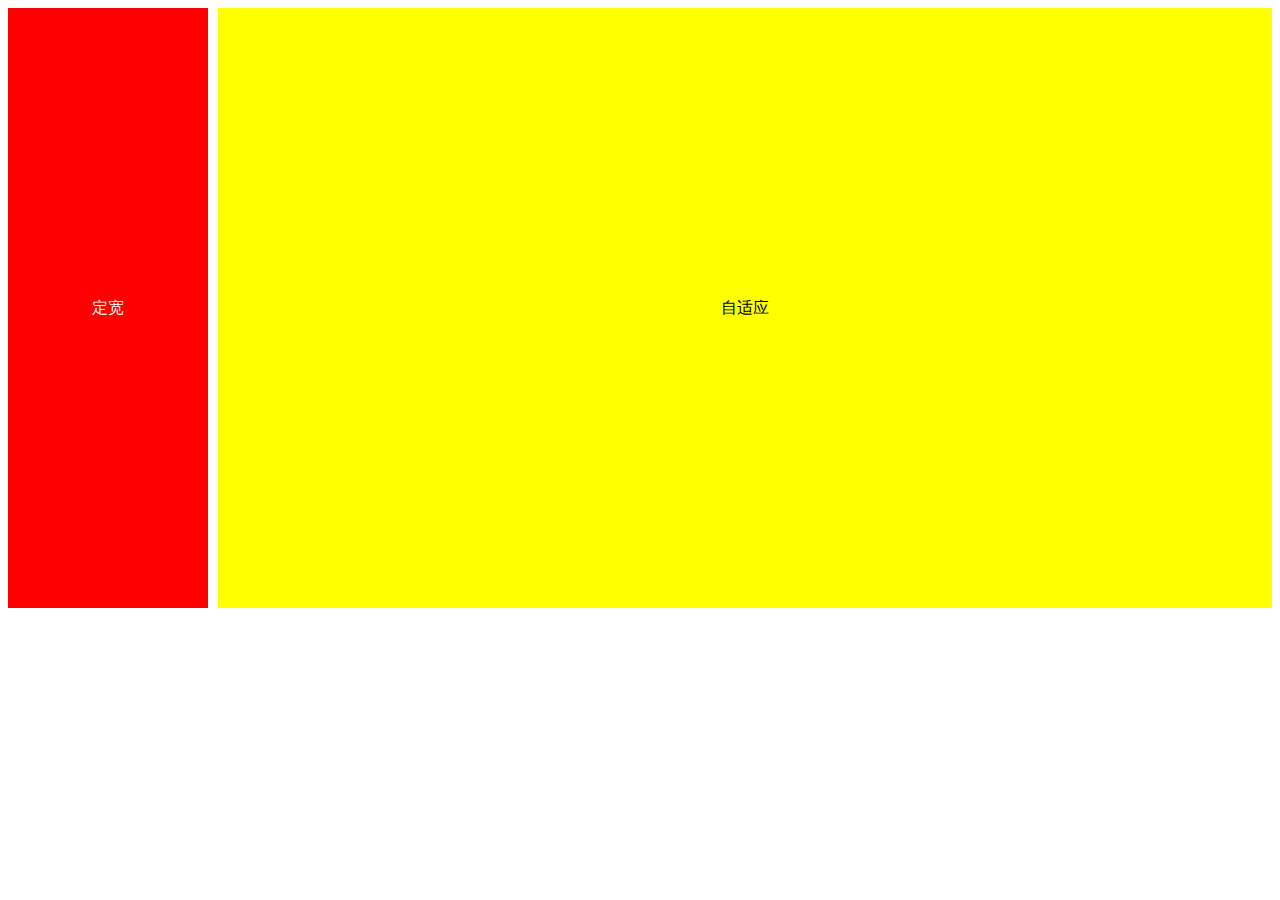
<file: css-senior/index.html>
<!DOCTYPE html>
<html lang="en">

<head>
  <meta charset="UTF-8">
  <meta name="viewport" content="width=device-width, initial-scale=1.0">
  <meta http-equiv="X-UA-Compatible" content="ie=edge">
  <title>Document</title>
  <style>
    .left {
      width: 200px;
      height: 600px;
      background: red;
      float: left;
      display: table;
      text-align: center;
      line-height: 600px;
      color: #fff;
    }

    .right {
      margin-left: 210px;
      height: 600px;
      background: yellow;
      text-align: center;
      line-height: 600px;
    }
  </style>
</head>

<body>
  <div class="left">定宽</div>
  <div class="right">自适应</div>
</body>

</html>
</file>
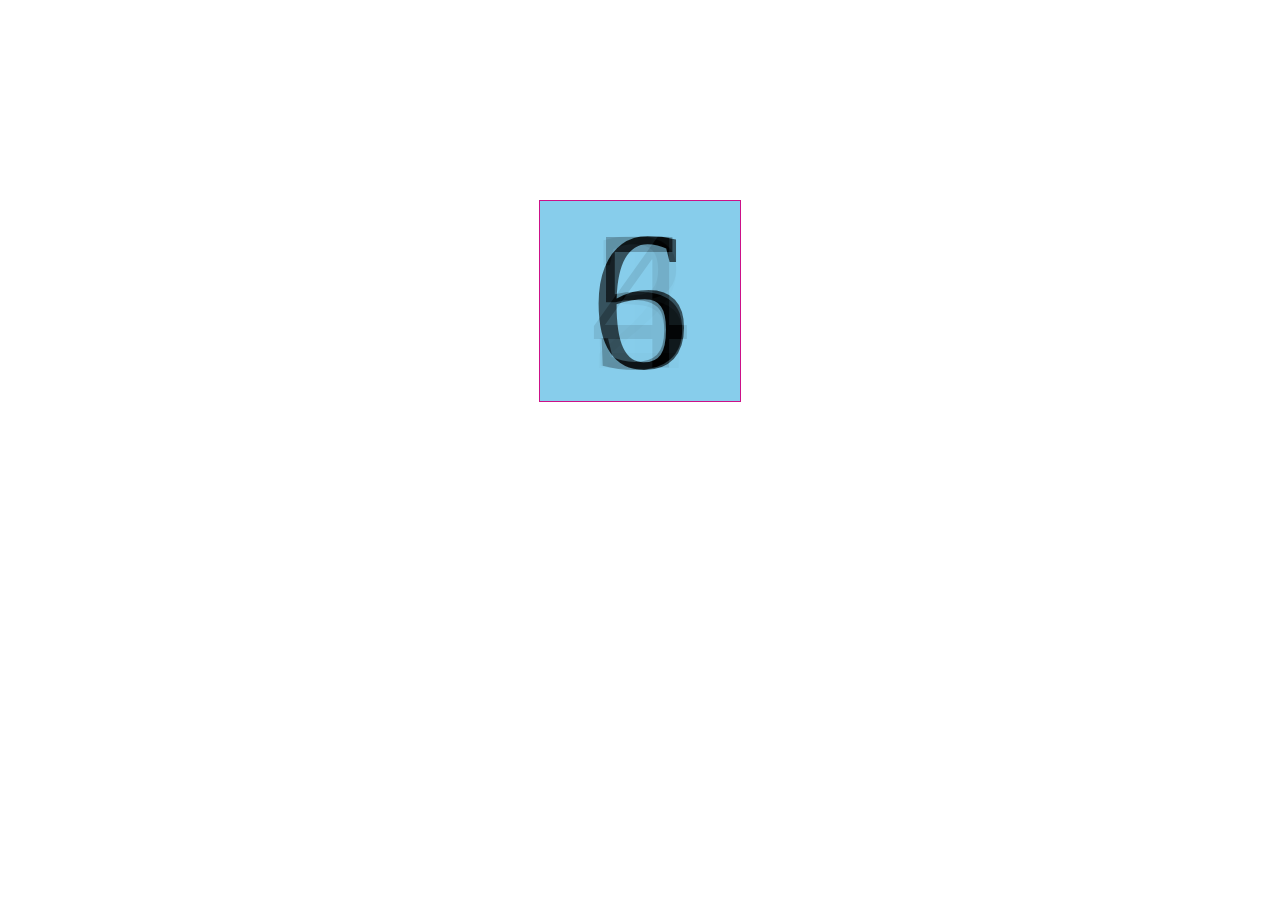
<file: css-senior/3drotate.html>
<!DOCTYPE html>
<html lang="en">

<head>
  <meta charset="UTF-8">
  <title>3D旋转</title>
  <script src="https://code.jquery.com/jquery-3.3.1.js" integrity="sha256-2Kok7MbOyxpgUVvAk/HJ2jigOSYS2auK4Pfzbm7uH60="
    crossorigin="anonymous"></script>
  <style>
    * {
      margin: 0;
      padding: 0;
    }

    .container {
      /*指定观察者与平面的距离，使有透视效果*/
      /*若无法正常3d效果，将perspective属性提到更上一个父容器即可(此处已上提，从items-->container)*/
      perspective: 1000px;
      /*让container的伪类有过渡效果--51-54行*/
      /*transition: all 1s;*/
    }

    .items {
      width: 200px;
      height: 200px;
      border: 1px solid #c18;
      margin: 200px auto;
      /*指定子元素定位在三维空间内*/
      transform-style: preserve-3d;
      /*让所有item的父级元素（即items）旋转，item就是围绕着旋转了*/
      animation: autoMove 10s infinite linear;

    }

    .item {
      width: 200px;
      height: 200px;
      background-color: skyblue;
      opacity: .6;
      font-size: 200px;
      line-height: 200px;
      text-align: center;
      position: absolute;
    }

    /*定义自动旋转的动画*/
    @keyframes autoMove {
      from {}

      to {
        transform: rotateY(-360deg);
      }
    }

    .items:hover {
      /*鼠标移入 暂停动画*/
      animation-play-state: paused;
    }
  </style>
  <script>
    $(function () {
      var itemNum = $(".container .items .item").length;//要旋转的div的数量
      var itemDeg = 360 / itemNum;//计算平均偏移角度，后面的itemDeg*index是不同索引div的偏移角度
      $(".items>.item").each(function (index, element) {
        $(element).css({
          //给每一个item设置好位置
          //rotateY让每一个item绕着Y轴偏移，itemDeg*index是不同索引div的偏移角度
          //translateZ是控制item在角度偏移后，往他们的正上方移动的距离，数值越大旋转的范围越大
          transform: "rotateY(" + itemDeg * index + "deg) translateZ(280px)"
        });
      });
    });
  </script>
</head>

<body>
  <div class="container">
    <div class="items">
      <!--简便起见，用背景色和数字代替图片-->
      <div class="item">1</div>
      <div class="item">2</div>
      <div class="item">3</div>
      <div class="item">4</div>
      <div class="item">5</div>
      <div class="item">6</div>
    </div>
  </div>
</body>

</html>
</file>
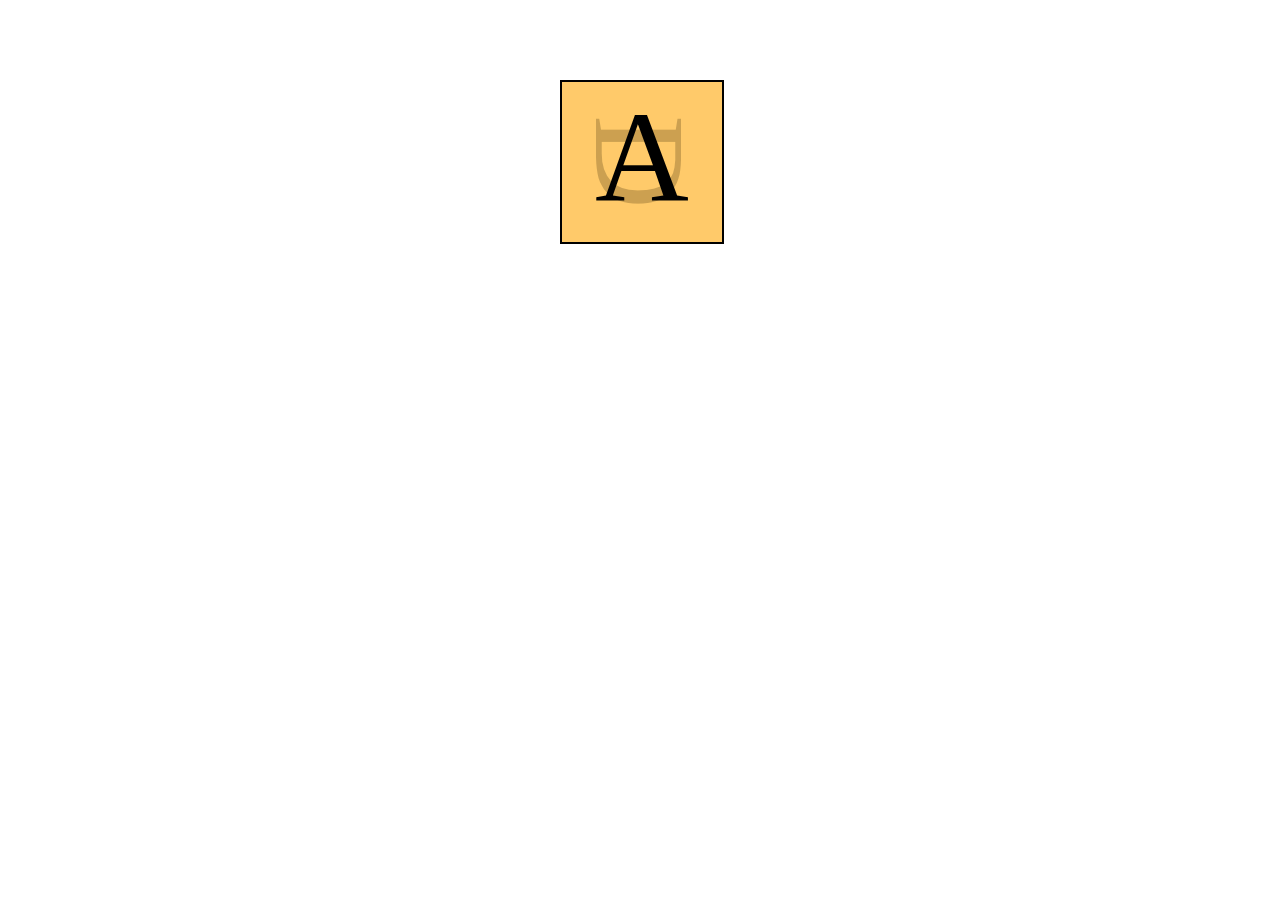
<file: css-senior/cube.html>
<!DOCTYPE html>
<html lang="en">

<head>
  <meta charset="UTF-8">
  <meta name="viewport" content="width=device-width, initial-scale=1.0">
  <meta http-equiv="X-UA-Compatible" content="ie=edge">
  <title>Document</title>
  <style>
    .box div {
      position: absolute;
      height: 160px;
      width: 160px;
      border: 2px solid #000;
      background-color: rgba(255, 200, 100, 0.8);
      text-align: center;
      font-size: 130px;
    }

    .box {
      animation-name: animation;
      -webkit-animation-name: animation;
      animation-timing-function: ease-in-out;
      -webkit-animation-timing-function: ease-in-out;
      animation-iteration-count: infinite;
      -webkit-animation-iteration-count: infinite;
      animation-duration: 3s;
      -webkit-animation-duration: 3s;
      margin: 80;
      transform-style: preserve-3d;
      -webkit-transform-style: preserve-3d;
      transform-origin: 80px 80px 0;
      -webkit-transform-origin: 80px 80px 0;
    }

    .box .one {
      transform: translateZ(80px);
      -webkit-transform: translateZ(80px);
    }

    .box .two {
      transform: rotateX(-90deg) translateZ(80px);
      -webkit-transform: rotateX(-90deg) translateZ(80px);
    }

    .box .three {
      transform: rotateY(90deg) rotateX(90deg) translateZ(80px);
      -webkit-transform: rotateY(90deg) rotateX(90deg) translateZ(80px);
    }

    .box .four {
      transform: rotateY(180deg) rotateZ(90deg) translateZ(80px);
      -webkit-transform: rotateY(180deg) rotateZ(90deg) translateZ(80px);
    }

    .box .five {
      transform: rotateY(-90deg) rotateZ(90deg) translateZ(80px);
      -webkit-transform: rotateY(-90deg) rotateZ(90deg) translateZ(80px);
    }

    .box .six {
      transform: rotateY(90deg) translateZ(80px);
      -webkit-transform: rotateY(90deg) translateZ(80px);
    }

    @keyframes animation
      {
        from,to{}
        16% { -webkit-transform: rotateY(-90deg);}
        33% { -webkit-transform: rotateY(-90deg) rotateZ(135deg);}
        50% { -webkit-transform: rotateY(225deg) rotateZ(135deg);}
        66% { -webkit-transform: rotateY(135deg) rotateX(135deg);}
        83% { -webkit-transform: rotateX(135deg);}
      }
    @-webkit-keyframes animation
      {
        from,to{}
        16% { -webkit-transform: rotateY(-90deg);}
        33% { -webkit-transform: rotateY(-90deg) rotateZ(135deg);}
        50% { -webkit-transform: rotateY(225deg) rotateZ(135deg);}
        66% { -webkit-transform: rotateY(135deg) rotateX(135deg);}
        83% { -webkit-transform: rotateX(135deg);}
      }
  </style>
</head>

<body>
  <div class="view" style="width:160px; height:160px; margin:80px auto 0 auto;">
    <div class="box">
      <div class="one">A</div>
      <div class="two">B</div>
      <div class="three">C</div>
      <div class="four">D</div>
      <div class="five">E</div>
      <div class="six">F</div>
    </div>
  </div>

</body>

</html>
</file>
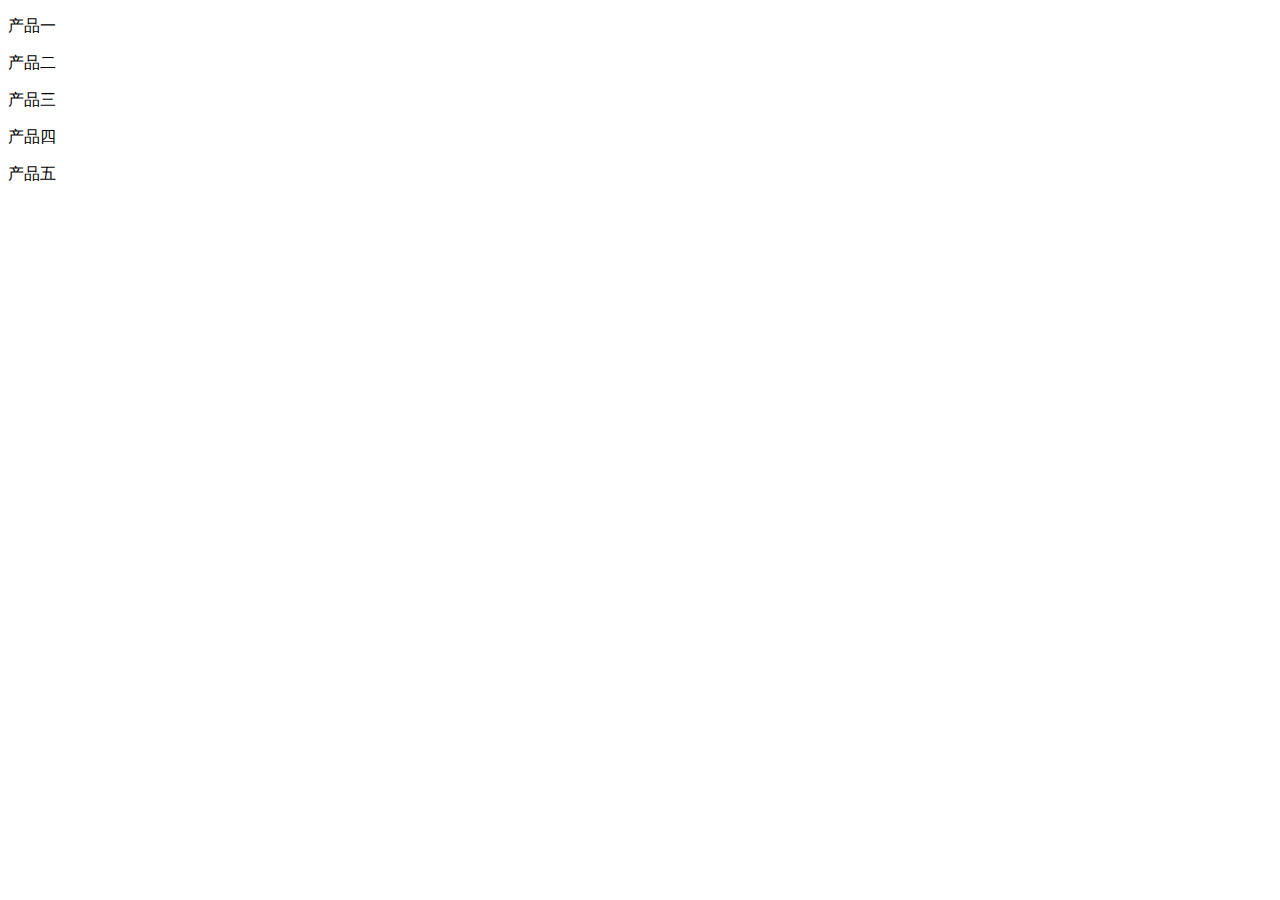
<file: es5-senior/index2.html>
<!DOCTYPE html>
<html lang="en">
  <head>
    <meta charset="UTF-8" />
    <title></title>
  </head>
  <body>
    <p>产品一</p>
    <p>产品二</p>
    <p>产品三</p>
    <p>产品四</p>
    <p>产品五</p>
  </body>
  <script type="text/javascript">
    var arr = document.getElementsByTagName("p");
    // function test() {
    //   for (var i = 0; i < arr.length; i++) {
    //     arr[i].onclick = (function() {
    //       console.info(i);
    //     })(i);
    //   }
    // }
    // test();
    for (var i = 0; i < arr.length; i++) {
      console.info('for', i);
      (function(i) {
        console.info('iief', i)
        arr[i].onclick = function() {
          console.info(i);
        };
      })(i);
    }
    // for (var i = 0; i < arr.length; i++) {
    //   arr[i].onclick = (function(arg) {
    //     return function() {
    //       console.info(arg);
    //     };
    //   })(i);
    // }
    // var firstFunction = function() {
    //   console.log("I'm first!");
    // };

    // var secondFunction = function() {
    //   setTimeout(firstFunction, 5000);
    //   console.log("I'm second!");
    // };

    // secondFunction();
    console.info("shaogucheng");
  </script>
</html>
</file>
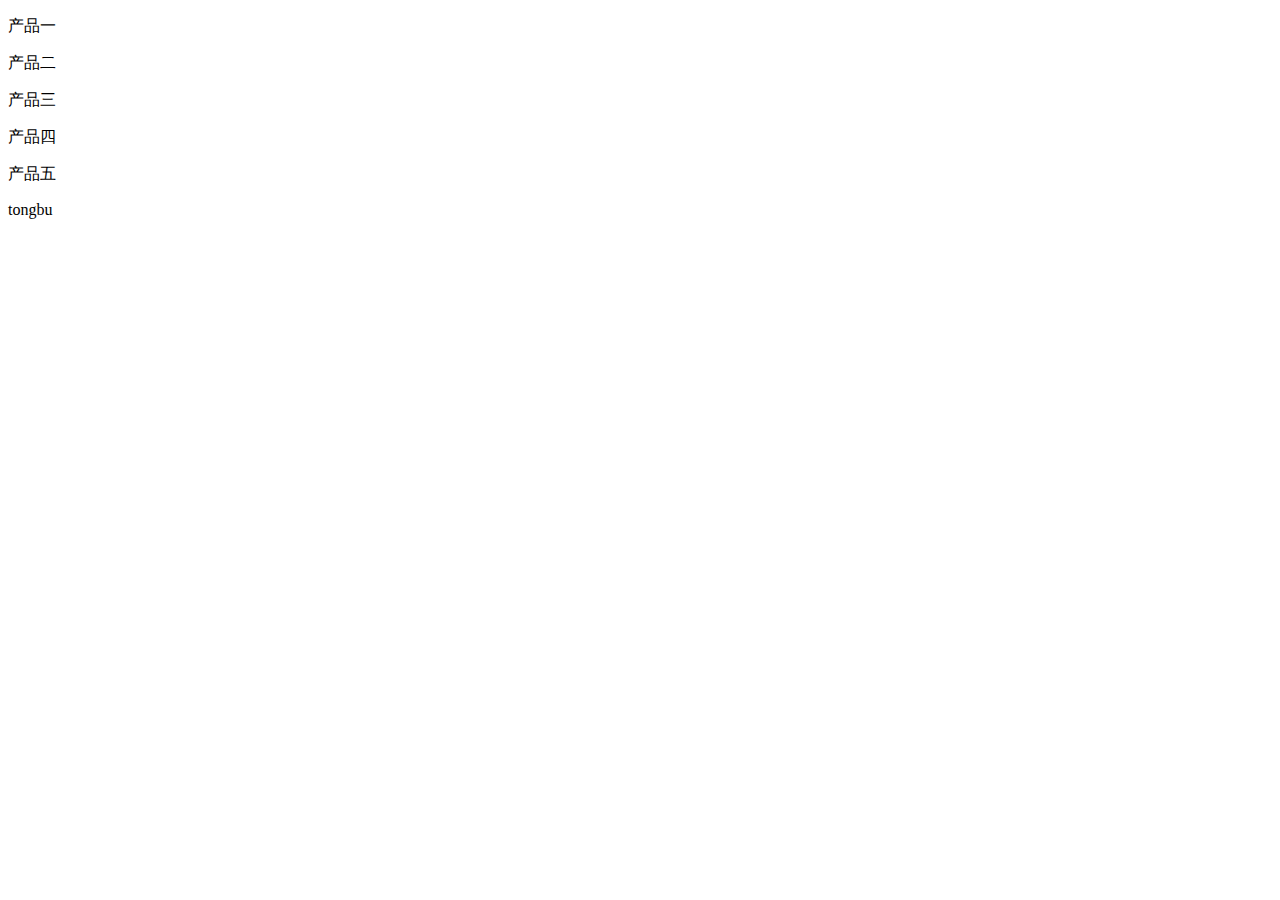
<file: es5-senior/index3.html>
<!DOCTYPE html>
<html lang="en">
  <head>
    <meta charset="UTF-8" />
    <title></title>
  </head>
  <body>
    <p>产品一</p>
    <p>产品二</p>
    <p>产品三</p>
    <p>产品四</p>
    <p>产品五</p>
  </body>
  <script type="text/javascript">
    // for (var i = 0; i < 5; i++) {
    //   setTimeout(() => {
    //     console.log(i);
    //   }, i * 1000);
    // };
    for (var i = 0; i < 5; i++) {
      function foo(i) {
        //父级函数
        setTimeout(() => {
          console.log(i);
        }, i * 1000);
      }
      foo(i);
    }
    console.info("同步执行栈结束...");
  </script>
</html>
tongbu
</file>
